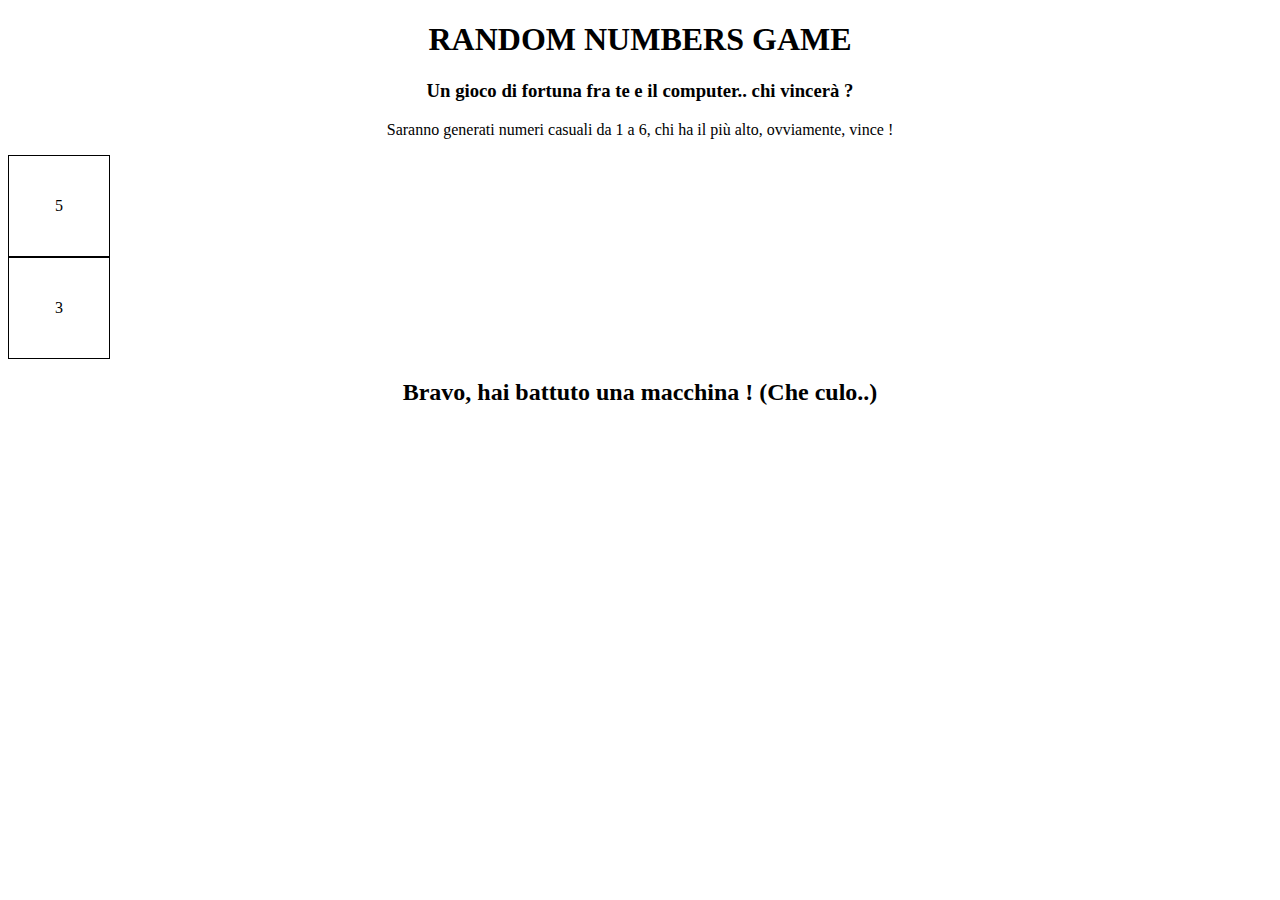
<file: js-dadi/index.html>
<!DOCTYPE html>
<html lang="en">
<head>
    <meta charset="UTF-8">
    <meta name="viewport" content="width=device-width, initial-scale=1.0">
    <!-- BS -->
    <link href="https://cdn.jsdelivr.net/npm/bootstrap@5.3.0/dist/css/bootstrap.min.css" rel="stylesheet" integrity="sha384-9ndCyUaIbzAi2FUVXJi0CjmCapSmO7SnpJef0486qhLnuZ2cdeRhO02iuK6FUUVM" crossorigin="anonymous">
    <!-- MYSTYLE -->
    <link rel="stylesheet" href="./CSS/mystyle.css">
    <!-- SCRIPT -->
    <script src="./JS/myscript.js" defer></script>
    <title>JS DADI</title>
</head>
<body>
    <header>
        <h1 class="text-center text-bg-success display-2">RANDOM NUMBERS GAME</h1>
    </header>
    <main class="bg-danger-subtle container-fluid">
        <h3 >Un gioco di fortuna fra te e il computer.. chi vincerà ?</h3>
        <p>Saranno generati numeri casuali da 1 a 6, chi ha il più alto, ovviamente, vince !</p>
        <div class="container d-flex p-5 my-2 justify-content-between">
            <div id="user__number" class="box"></div>
            <div id="machine__number" class="box"></div>
        </div>
        <h2 id="results" class="display-1"></h2>
    </main>
</body>
</html
</file>
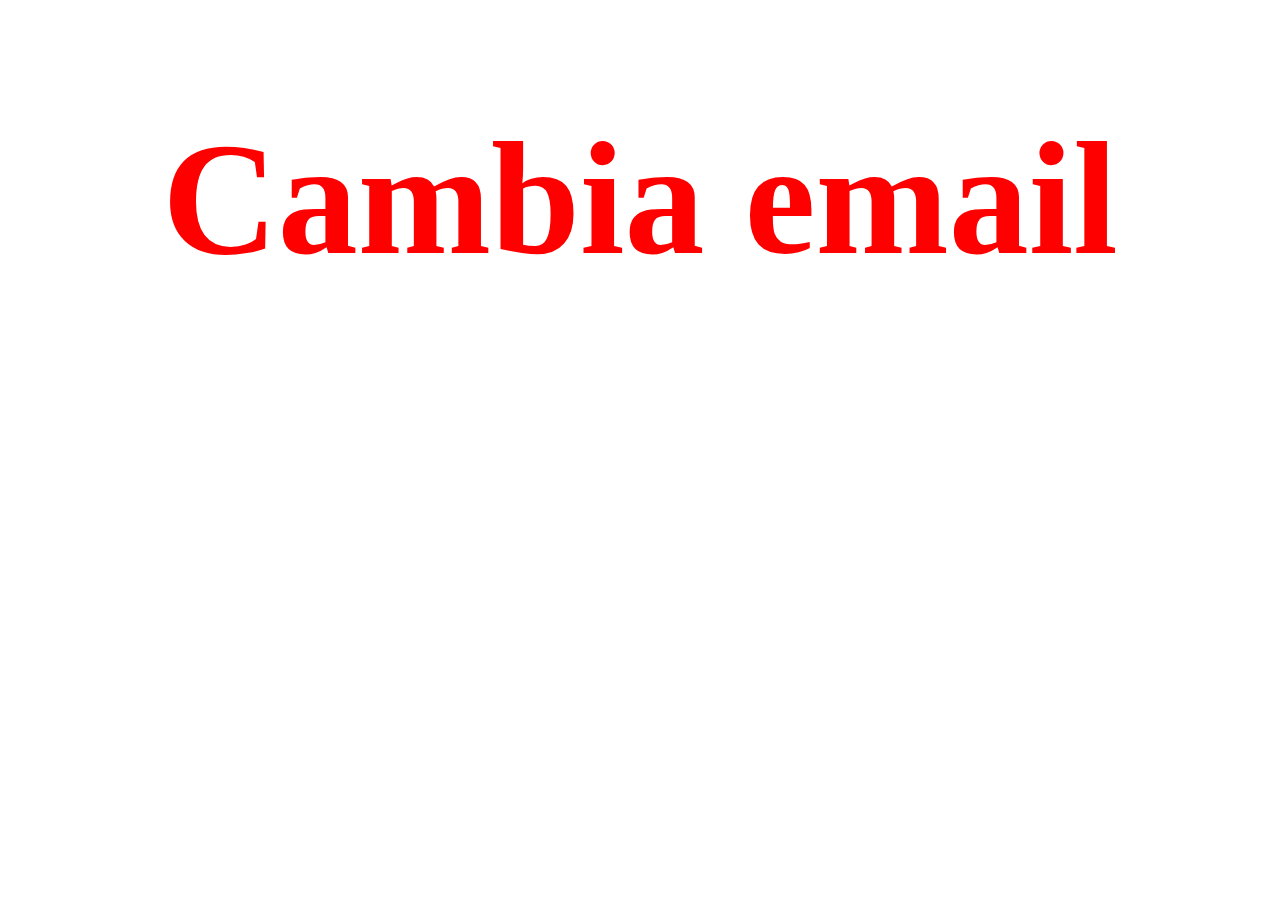
<file: js-mail/index.html>
<!DOCTYPE html>
<html lang="en">
<head>
    <meta charset="UTF-8">
    <meta name="viewport" content="width=device-width, initial-scale=1.0">
    <!-- MYSTYLE -->
    <link rel="stylesheet" href="./CSS/mystyle.css">
    <!-- JS -->
    <script src="./JS/myscript.js" defer></script>
    <title>JS MAIL</title>
</head>
<body>
    <h1 id="myP"></h1>
</body>
</html>
</file>
<file: js-dadi/CSS/mystyle.css>
h1,
h2,
h3,
p {

    text-align: center;
}

.box {

    height: 100px;
    width: 100px;
    border: 1px solid black;
    line-height: 100px;
    text-align: center;
}
</file>
<file: js-mail/CSS/mystyle.css>
h1{

    font-size: 10rem;
    text-align: center;
    color: red;
}
</file>
